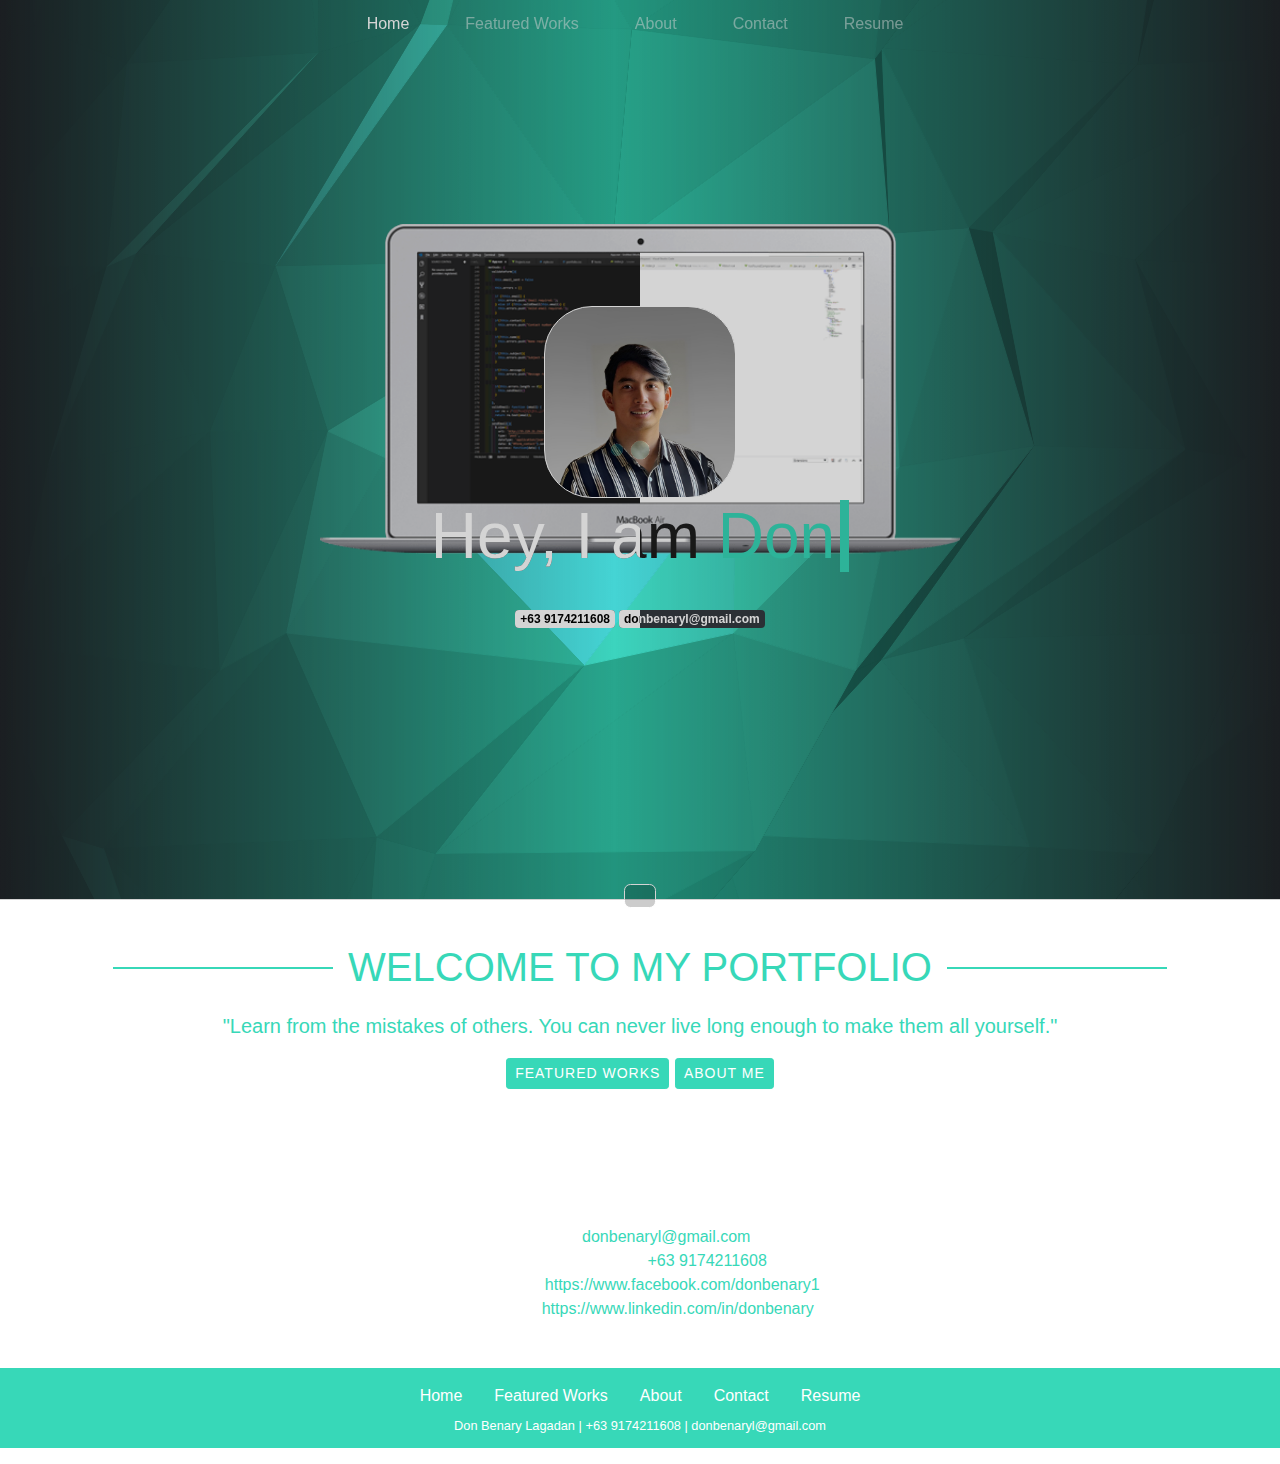
<file: index.html>
<!DOCTYPE html><html lang=en><head><meta charset=utf-8><meta name=viewport content="width=device-width,initial-scale=1,maximum-scale=1,user-scalable=no"><title>portfolio</title><link href=/static/css/app.f123fbd9f53fcc104a5777559e96df5d.css rel=stylesheet></head><body><div id=app></div><script type=text/javascript src=/static/js/manifest.2ae2e69a05c33dfc65f8.js></script><script type=text/javascript src=/static/js/vendor.531e0061735bbede9901.js></script><script type=text/javascript src=/static/js/app.6ab576159eee07063e39.js></script></body></html>
</file>
